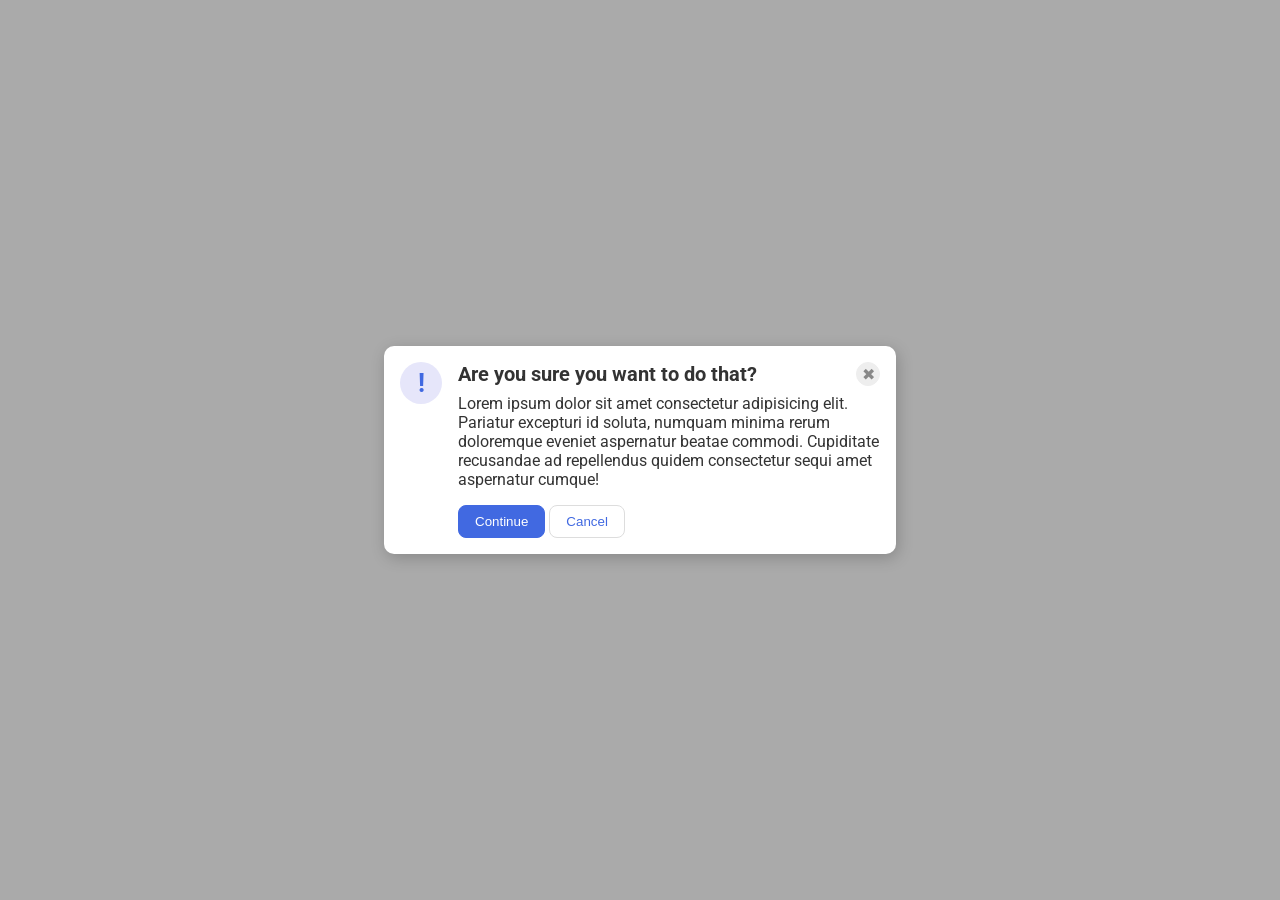
<file: foundations/flex/05-flex-modal/index.html>
<!DOCTYPE html>
<html lang="en">
  <head>
    <meta charset="UTF-8">
    <meta http-equiv="X-UA-Compatible" content="IE=edge">
    <meta name="viewport" content="width=device-width, initial-scale=1.0">
    <link rel="stylesheet" href="style.css">
    <title>Modal</title>
  </head>
  <body>
    <div class="modal">
      <div class="icon">!</div>
      <div class="container">
        <div class="header">Are you sure you want to do that?</div>
        <button class="close-button">✖</button>
        <div class="text">Lorem ipsum dolor sit amet consectetur adipisicing elit. Pariatur excepturi id soluta, numquam minima rerum doloremque eveniet aspernatur beatae commodi. Cupiditate recusandae ad repellendus quidem consectetur sequi amet aspernatur cumque!</div>
        <div class="buttons">
          <button class="continue">Continue</button>
          <button class="cancel">Cancel</button>
        </div>
      </div>
    </div>
  </body>
</html>
</file>
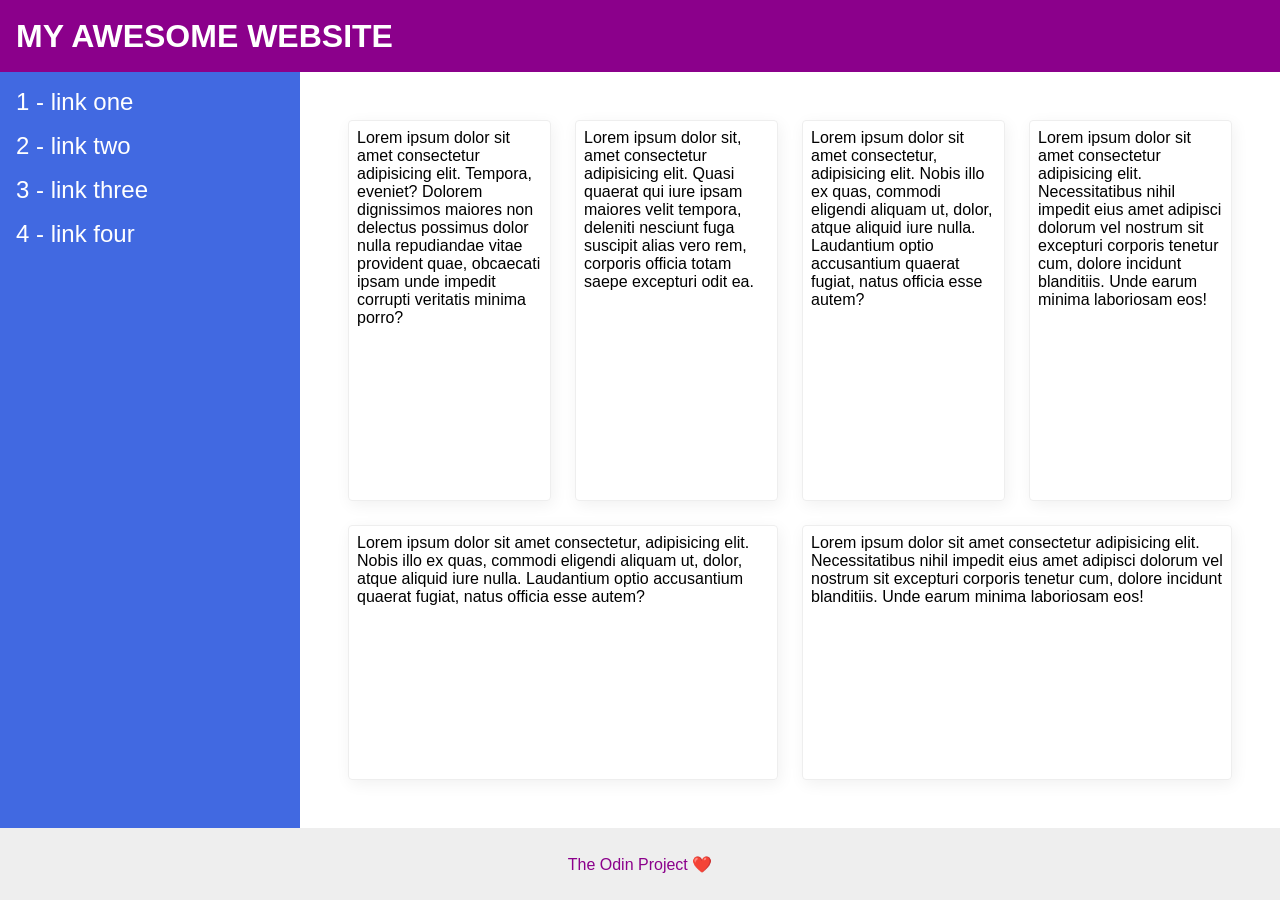
<file: foundations/flex/07-flex-layout-2/index.html>
<!DOCTYPE html>
<html lang="en">
  <head>
    <meta charset="UTF-8">
    <meta http-equiv="X-UA-Compatible" content="IE=edge">
    <meta name="viewport" content="width=device-width, initial-scale=1.0">
    <title>The Holy Grail</title>
    <link rel="stylesheet" href="style.css">
  </head>
  <body>
    <div class="header">
      MY AWESOME WEBSITE
    </div>
    
    <div class="container">
      <div class="sidebar">
        <ul>
          <li><a href="#">1 - link one</a></li>
          <li><a href="#">2 - link two</a></li>
          <li><a href="#">3 - link three</a></li>
          <li><a href="#">4 - link four</a></li>
        </ul>
      </div>

      <div class="main-content">
        <div class="card">Lorem ipsum dolor sit amet consectetur adipisicing elit. Tempora, eveniet? Dolorem dignissimos maiores non delectus possimus dolor nulla repudiandae vitae provident quae, obcaecati ipsam unde impedit corrupti veritatis minima porro?</div>
        <div class="card">Lorem ipsum dolor sit, amet consectetur adipisicing elit. Quasi quaerat qui iure ipsam maiores velit tempora, deleniti nesciunt fuga suscipit alias vero rem, corporis officia totam saepe excepturi odit ea.</div>
        <div class="card">Lorem ipsum dolor sit amet consectetur, adipisicing elit. Nobis illo ex quas, commodi eligendi aliquam ut, dolor, atque aliquid iure nulla. Laudantium optio accusantium quaerat fugiat, natus officia esse autem?</div>
        <div class="card">Lorem ipsum dolor sit amet consectetur adipisicing elit. Necessitatibus nihil impedit eius amet adipisci dolorum vel nostrum sit excepturi corporis tenetur cum, dolore incidunt blanditiis. Unde earum minima laboriosam eos!</div>
        <div class="card">Lorem ipsum dolor sit amet consectetur, adipisicing elit. Nobis illo ex quas, commodi eligendi aliquam ut, dolor, atque aliquid iure nulla. Laudantium optio accusantium quaerat fugiat, natus officia esse autem?</div>
        <div class="card">Lorem ipsum dolor sit amet consectetur adipisicing elit. Necessitatibus nihil impedit eius amet adipisci dolorum vel nostrum sit excepturi corporis tenetur cum, dolore incidunt blanditiis. Unde earum minima laboriosam eos!</div>
      </div>

    </div>

    
    
    <div class="footer">
      The Odin Project ❤️
    </div>
  </body>
</html>
</file>
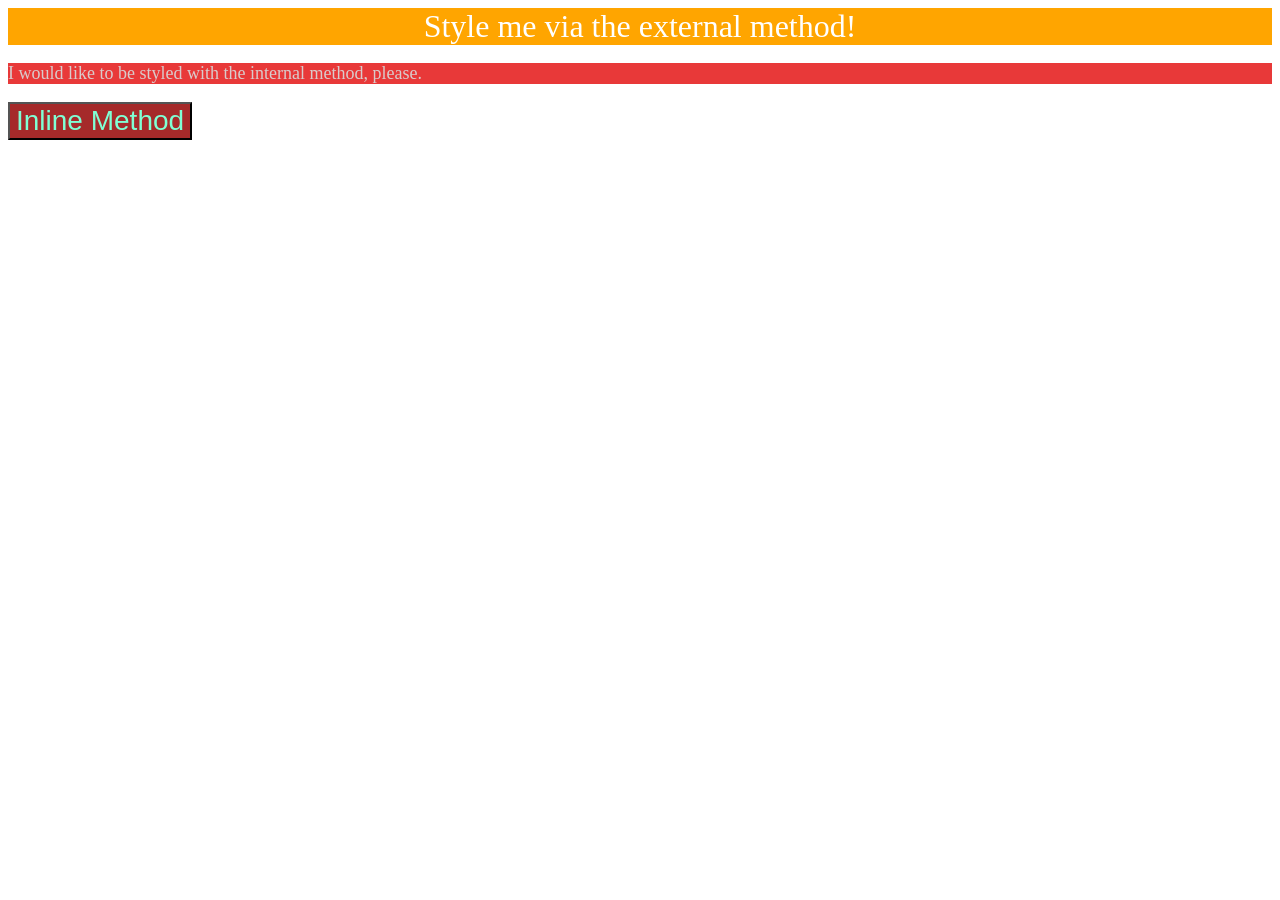
<file: foundations/intro-to-css/01-css-methods/index.html>
<!DOCTYPE html>
<html lang="en">
  <head>
    <meta charset="UTF-8">
    <meta http-equiv="X-UA-Compatible" content="IE=edge">
    <meta name="viewport" content="width=device-width, initial-scale=1.0">
    <link rel="stylesheet" href="styles.css">
    <title>Methods for Adding CSS</title>
    <style>
      p {
        color: rgb(217, 203, 203);
        background-color: rgb(232, 57, 57);
        font-size: 18px;
      }
    </style>
  </head>
  <body>
    <div>Style me via the external method!</div>
    <p>I would like to be styled with the internal method, please.</p>
    <button style="color: aquamarine; background-color: brown; font-size: 28px;">Inline Method</button>
  </body>
</html>
</file>
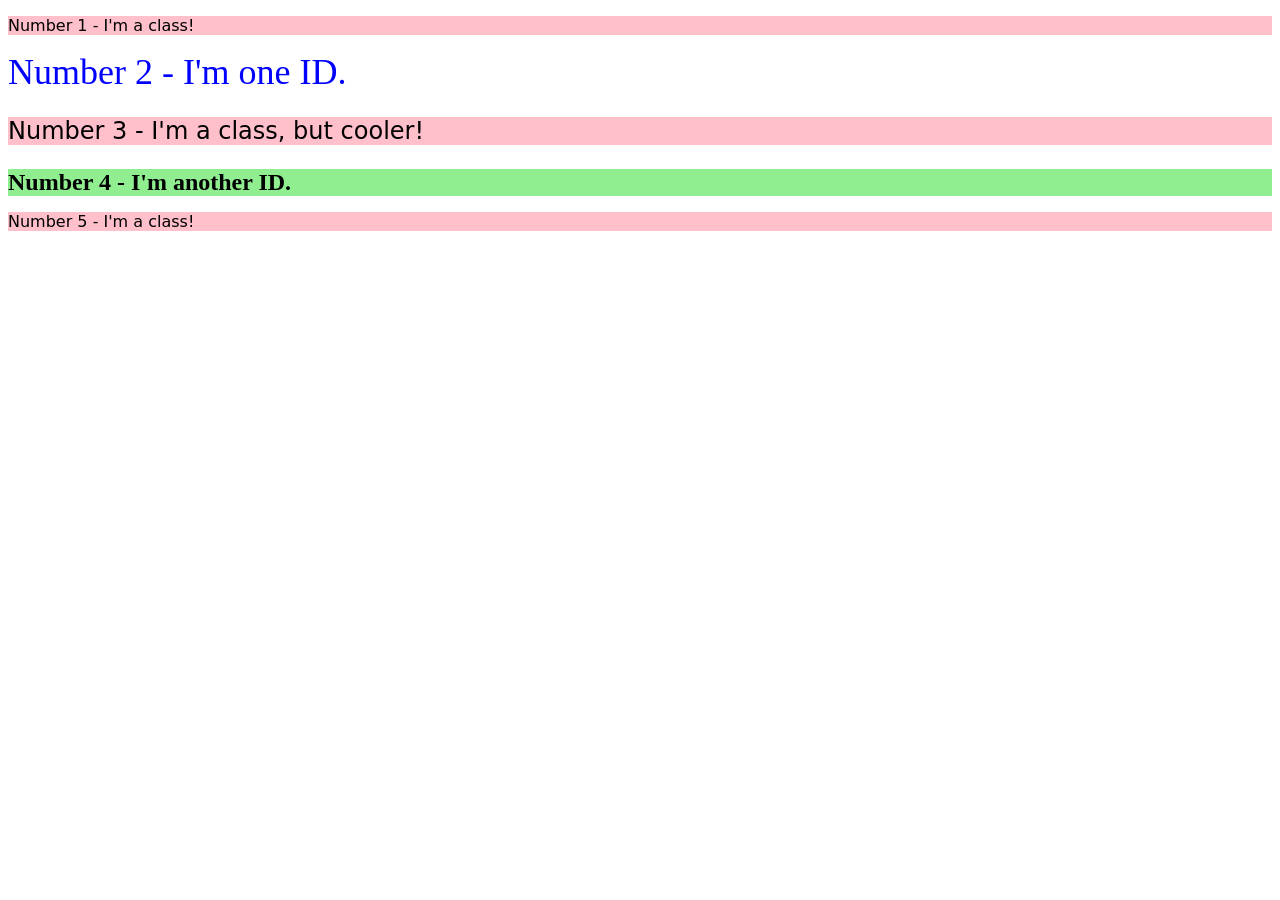
<file: foundations/intro-to-css/02-class-id-selectors/index.html>
<!DOCTYPE html>
<html lang="en">
  <head>
    <meta charset="UTF-8">
    <meta http-equiv="X-UA-Compatible" content="IE=edge">
    <meta name="viewport" content="width=device-width, initial-scale=1.0">
    <title>Class and ID Selectors</title>
    <link rel="stylesheet" href="style.css">
  </head>
  <body>
    <p>Number 1 - I'm a class!</p>
    <div id="second">Number 2 - I'm one ID.</div>
    <p id="third">Number 3 - I'm a class, but cooler!</p>
    <div id="fourth">Number 4 - I'm another ID.</div>
    <p>Number 5 - I'm a class!</p>
  </body>
</html>
</file>
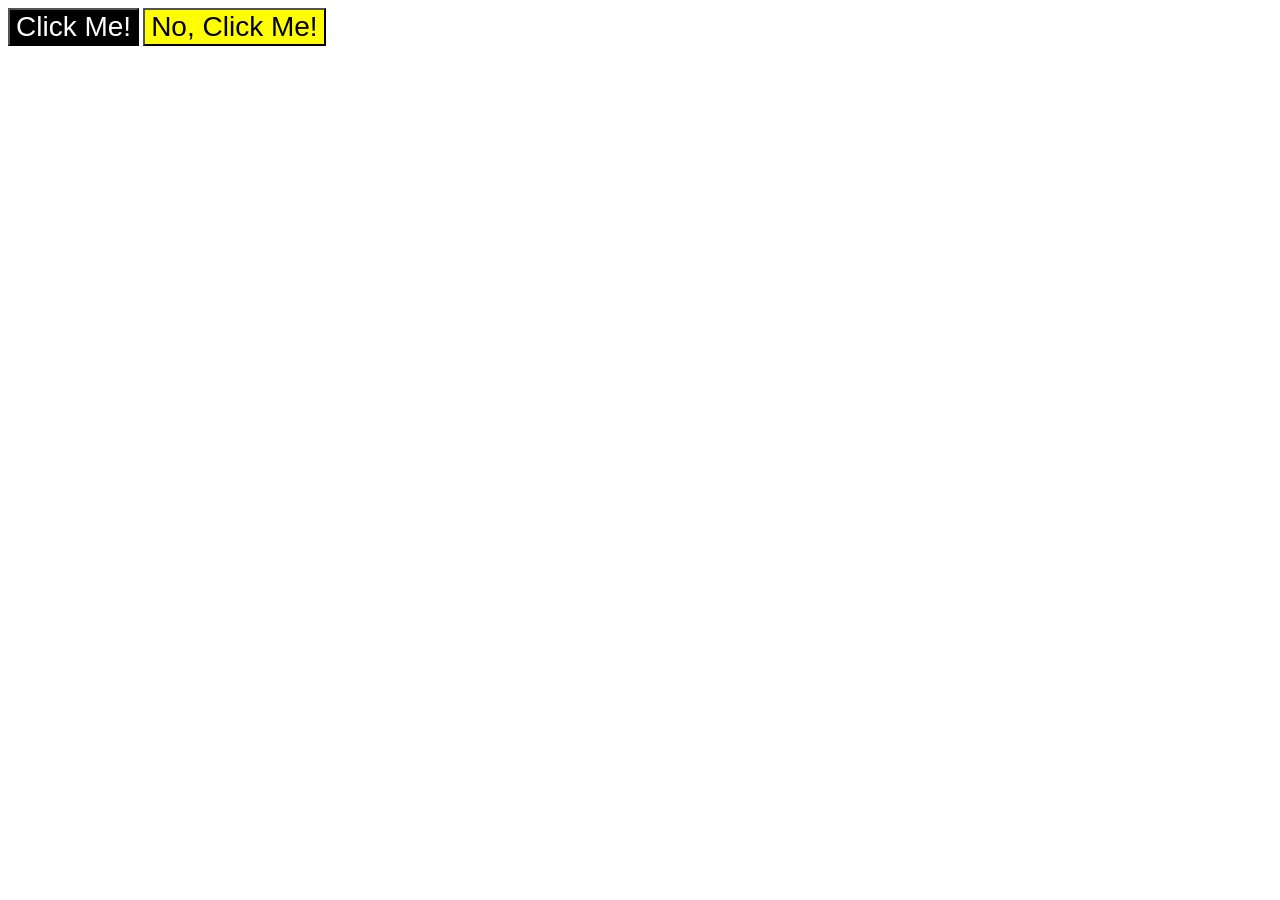
<file: foundations/intro-to-css/03-grouping-selectors/index.html>
<!DOCTYPE html>
<html lang="en">
  <head>
    <meta charset="UTF-8">
    <meta http-equiv="X-UA-Compatible" content="IE=edge">
    <meta name="viewport" content="width=device-width, initial-scale=1.0">
    <title>Grouping Selectors</title>
    <link rel="stylesheet" href="style.css">
  </head>
  <body>
    <button id="first">Click Me!</button>
    <button id="second">No, Click Me!</button>
  </body>
</html>
</file>
<file: foundations/flex/05-flex-modal/style.css>
@import url('https://fonts.googleapis.com/css2?family=Roboto:wght@400;700&display=swap');

html, body {
  height: 100%;
}

body {
  font-family: Roboto, sans-serif;
  margin: 0;
  background: #aaa;
  color: #333;
  /* I'll give you this one for free lol */
  display: flex;
  align-items: center;
  justify-content: center;
}

.modal {
  background: white;
  width: 480px;
  border-radius: 10px;
  box-shadow: 2px 4px 16px rgba(0,0,0,.2);
}

.icon {
  color: royalblue;
  font-size: 26px;
  font-weight: 700;
  background: lavender;
  width: 42px;
  height: 42px;
  border-radius: 50%;
  display: flex;
  align-items: center;
  justify-content: center;
}

.close-button {
  background: #eee;
  border-radius: 50%;
  color: #888;
  font-weight: 400;
  font-size: 16px;
  height: 24px;
  width: 24px;
  display: flex;
  align-items: center;
  justify-content: center;
  border: 1px solid #eee;
  padding: 0;
}

button {
  cursor: pointer;
  padding: 8px 16px;
  border-radius: 8px;
}

button.continue {
  background: royalblue;
  border: 1px solid royalblue;
  color: white;
}

button.cancel {
  background: white;
  border: 1px solid #ddd;
  color: royalblue;
}

/* SOLUTION */

.modal {
  display: flex;
  /* flex-wrap: wrap; */
  flex-direction: row;
  justify-content: space-between;
  /* align-items: center; */
  padding: 16px;
}

.container {
  display: flex;
  flex-wrap: wrap;
  justify-content: space-between;
}

.header {
  font-weight: bold;
  font-size: 20px;
}

.icon {
  flex-shrink: 0;
  margin: 0px 16px 0px 0px;
}

.text {
  margin: 8px 0px 0px 0px;
}

.buttons {
  margin: 16px 0px 0px 0px;
}
</file>
<file: foundations/flex/07-flex-layout-2/style.css>
body {
  font-family: -apple-system, BlinkMacSystemFont, 'Segoe UI', Roboto, Oxygen, Ubuntu, Cantarell, 'Open Sans', 'Helvetica Neue', sans-serif;
  margin: 0;
  min-height: 100vh;
}

.header {
  height: 72px;
  background: darkmagenta;
  color: white;
}

.footer {
  height: 72px;
  background: #eee;
  color: darkmagenta;
}

.sidebar {
  width: 300px;
  background: royalblue;
  box-sizing: border-box;
}

.card {
  border: 1px solid #eee;
  box-shadow: 2px 4px 16px rgba(0,0,0,.06);
  border-radius: 4px;
}

/* SOLUTION */

.sidebar {
  flex-shrink: 0;
  padding: 16px;
}

ul {
  list-style-type: none;
  margin: 0;
  padding: 0;
  display: flex;
  gap: 16px;
  flex-direction: column;
}

a {
  text-decoration: none;
  font-size: 24px;
  color: white;
}

body {
  display: flex;
  /* justify-content: space-between; */ 
  flex-direction: column;
}

.container {
  display: flex;
  flex: 1 0 auto; /*WE DO NOT NEED SPACE-BETWEEN ON BODY*/
  justify-content: space-between;
}

.main-content {
  display: flex;
  flex-wrap: wrap;
  justify-content: space-between;
  gap: 24px;
  padding: 48px;
}

.card {
  /* max-width: 200px; */
  flex: 1 1 160px;
  padding: 8px;
}

.header {
  font-size: 32px;
  font-weight: 900;
  align-content: center;
  padding-left: 16px;
}

.footer {
  text-align: center;
  align-content: center;
}
</file>
<file: foundations/intro-to-css/01-css-methods/styles.css>
div {
    color: white;
    background-color: orange;
    font-size: 32px;
    text-align: center;
}
</file>
<file: foundations/intro-to-css/02-class-id-selectors/style.css>
/* Add CSS Styling */
p {
    background-color: pink;
    font-family: Verdana, "DejaVu Sans", sans-serif;
}

#second {
    color: blue;
    font-size: 36px;
}

#third {
    font-size: 24px;
}

#fourth {
    font-size: 24px;
    background-color: lightgreen;
    font-weight: bold;
}
</file>
<file: foundations/intro-to-css/03-grouping-selectors/style.css>
button {
    border-width: 2px;
    font-size: 28px;
    font-family: Helvetica, "Times New Roman", sans-serif;
}

#first {
    background-color: black;
    color: white;
}

#second {
    background-color: yellow;
    color: black;
}
</file>
